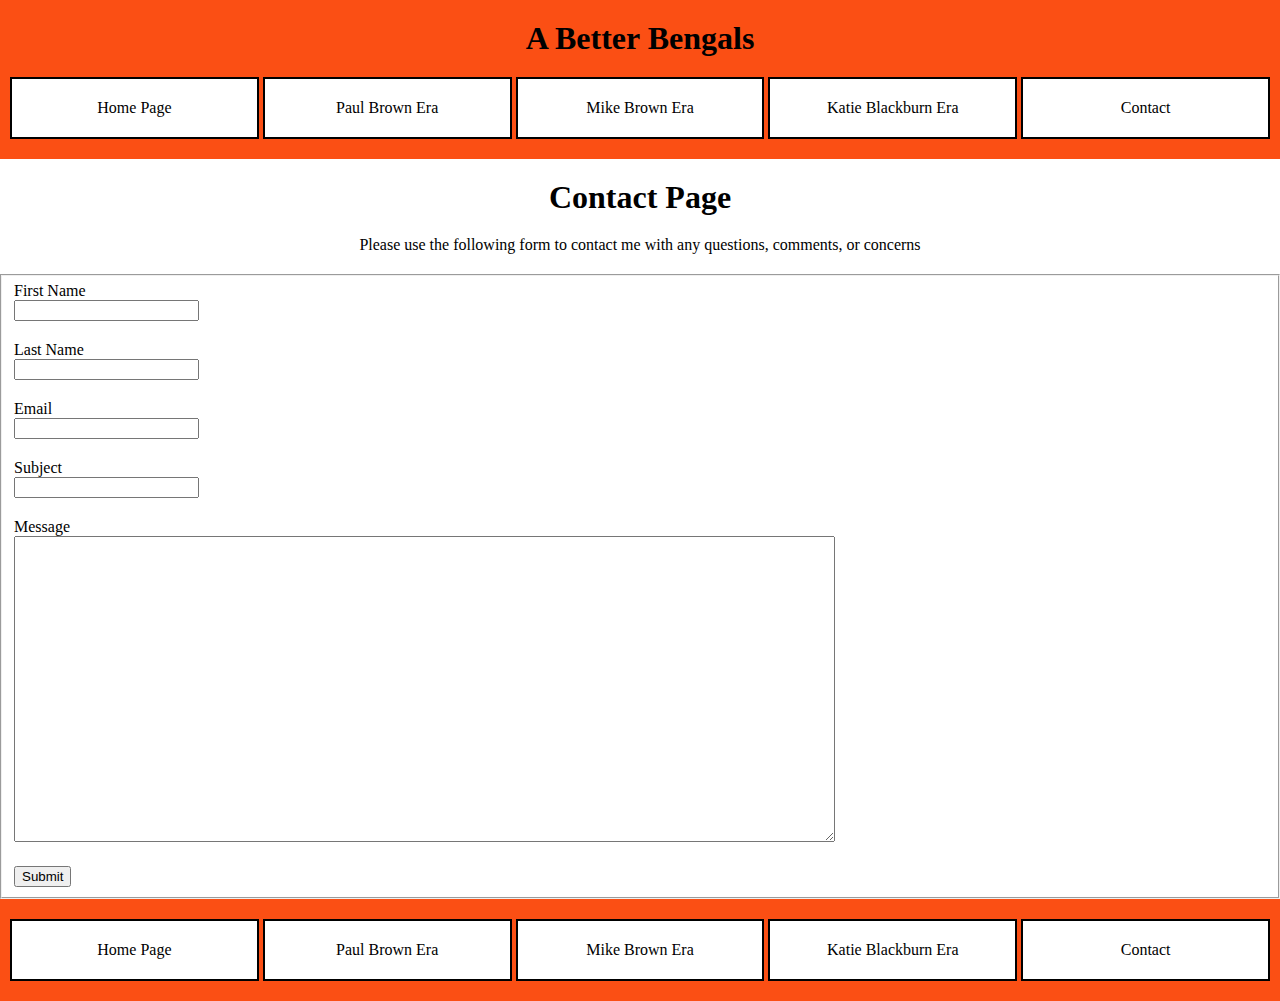
<file: contact.html>
<!DOCTYPE html>
<html>
    <head>
        <title>contact.html</title>
        <link rel="stylesheet" href="CSS/personal_website_final_css.css">
        <script src="JavaScript/personal_website_js.js"></script>
    </head>
    <body>
        <header>
            <div>
                <h1 id="page_title">A Better Bengals</h1>
            </div>
            <div>
                <nav>    
                    <a style="display:inline-block" href="index.html">Home Page</a>
                    <a style="display:inline-block" href="paulbrownera.html">Paul Brown Era</a>
                    <a style="display:inline-block" href="mikebrownera.html">Mike Brown Era</a>
                    <a style="display:inline-block" href="katieblackburnera.html">Katie Blackburn Era</a>
                    <a style="display:inline-block" href="contact.html">Contact</a>
                </nav>
            </div>
        </header>

        <div style="text-align: center;">
            <p></p>
            <h1>Contact Page</h1>
            <p></p>
            <p>Please use the following form to contact me with any questions, comments, or concerns</p>
            <p></p>
        </div>

        <form method="GET" name="myForm" onsubmit="return(validate())">
            <fieldset>
                <label for="first name">First Name</label><br />
                <input id="first name" type="text" name="first_name" />
                <p></p>

                <label for="last name">Last Name</label><br />
                <input id="last name" type="text" name="last_name" />
                <p></p>

                <label for="email">Email</label><br />
                <input id="email" type="email" name="email" />
                <p></p>

                <label for="subject">Subject</label><br />
                <input id="subject" type="text" name="subject"  />
                <p></p>

                <label for="message">Message</label><br />
                <textarea id="message" name="message" rows="20" cols="100"></textarea>
                <p></p>

                <input type="submit" value="Submit" />
            </fieldset>
        </form>

        <footer>
            <nav>    
                <a style="display:inline-block" href="index.html">Home Page</a>
                <a style="display:inline-block" href="paulbrownera.html">Paul Brown Era</a>
                <a style="display:inline-block" href="mikebrownera.html">Mike Brown Era</a>
                <a style="display:inline-block" href="katieblackburnera.html">Katie Blackburn Era</a>
                <a style="display:inline-block" href="contact.html">Contact</a>
            </nav>
        </footer>
    </body>
</html>
</file>
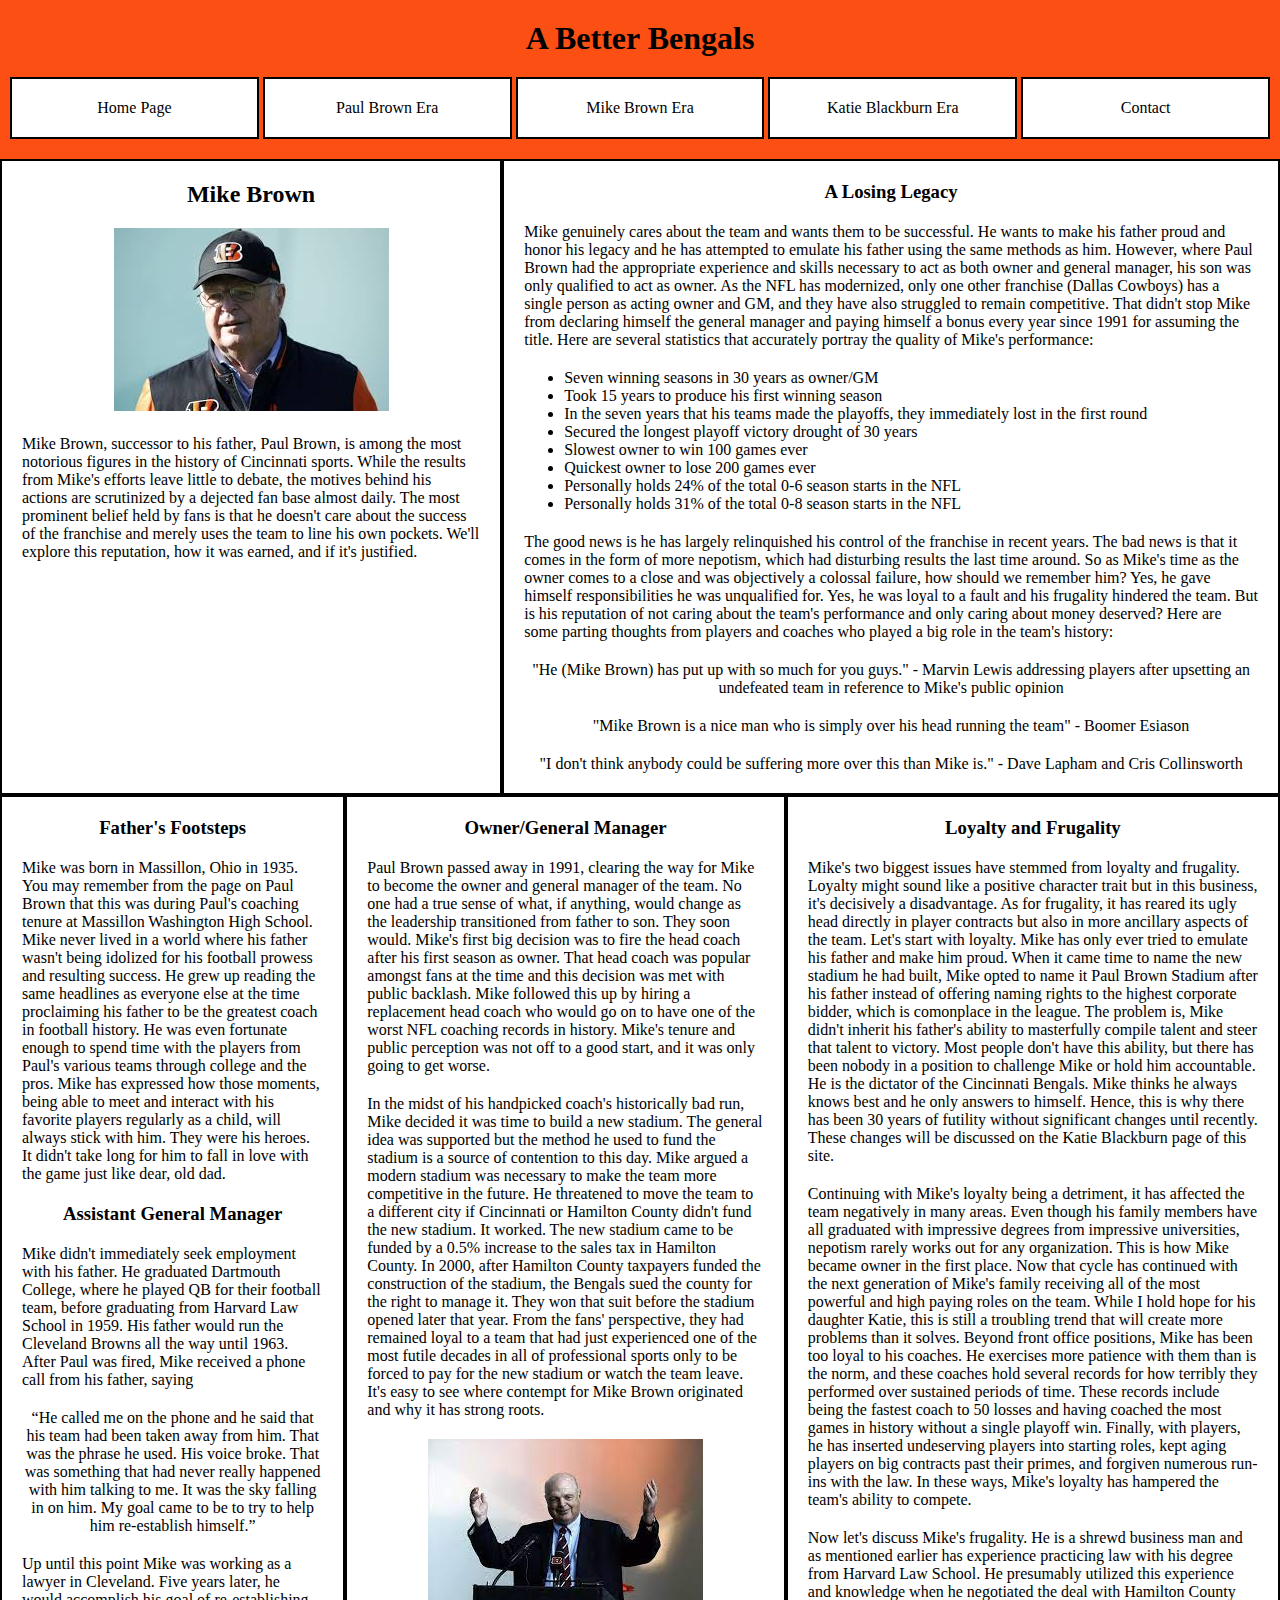
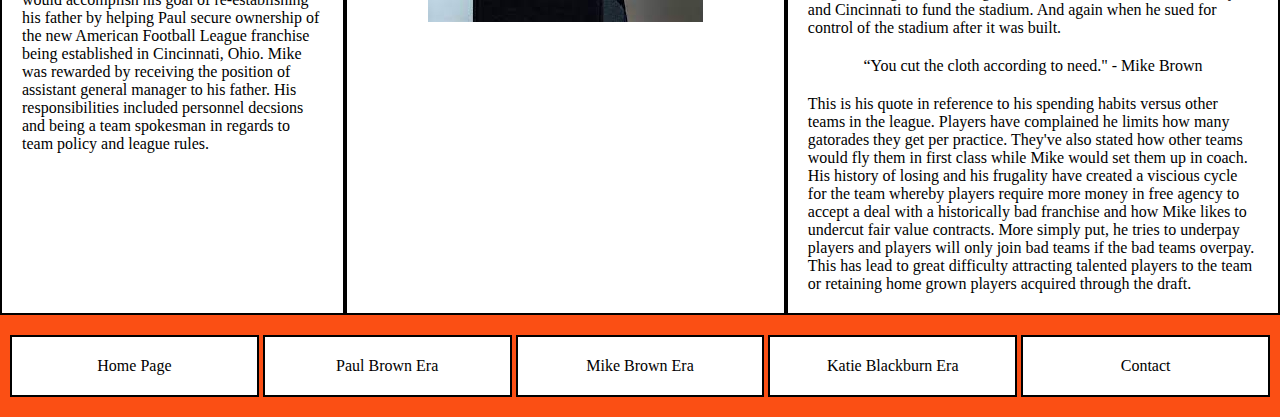
<file: mikebrownera.html>
<!DOCTYPE html>
<html>
    <head>
        <title>mikebrownera.html</title>
        <link rel="stylesheet" href="CSS/personal_website_final_css.css">
    </head>
    <body>
        <header>
            <div>
                <h1 id="page_title">A Better Bengals</h1>
            </div>
            <div>
                <nav>    
                    <a style="display:inline-block" href="index.html">Home Page</a>
                    <a style="display:inline-block" href="paulbrownera.html">Paul Brown Era</a>
                    <a style="display:inline-block" href="mikebrownera.html">Mike Brown Era</a>
                    <a style="display:inline-block" href="katieblackburnera.html">Katie Blackburn Era</a>
                    <a style="display:inline-block" href="contact.html">Contact</a>
                </nav>
            </div>
        </header>

        <div class="flexbox">
            <div class="border_div" style="text-align: center;">
                <h2>Mike Brown</h2>
                <p></p>
                <img src="[data-uri]" alt="Mike Brown"/>
                <p class="left_align">Mike Brown, successor to his father, Paul Brown, is among the most notorious figures in the history of Cincinnati sports. While the results from Mike's efforts leave little to debate, the motives behind his actions are scrutinized by a dejected fan base almost daily. The most prominent belief held by fans is that he doesn't care about the success of the franchise and merely uses the team to line his own pockets. We'll explore this reputation, how it was earned, and if it's justified.</p>
            </div>

            <div class="border_div" style="text-align: center;">
                <h3>A Losing Legacy</h3>
                <p class="left_align"> Mike genuinely cares about the team and wants them to be successful. He wants to make his father proud and honor his legacy and he has attempted to emulate his father using the same methods as him. However, where Paul Brown had the appropriate experience and skills necessary to act as both owner and general manager, his son was only qualified to act as owner. As the NFL has modernized, only one other franchise (Dallas Cowboys) has a single person as acting owner and GM, and they have also struggled to remain competitive. That didn't stop Mike from declaring himself the general manager and paying himself a bonus every year since 1991 for assuming the title. Here are several statistics that accurately portray the quality of Mike's performance:</p>
                <p></p>
                <ul class="left_align">
                    <li>Seven winning seasons in 30 years as owner/GM</li>
                    <li>Took 15 years to produce his first winning season</li>
                    <li>In the seven years that his teams made the playoffs, they immediately lost in the first round</li>
                    <li>Secured the longest playoff victory drought of 30 years</li>
                    <li>Slowest owner to win 100 games ever</li>
                    <li>Quickest owner to lose 200 games ever</li>
                    <li>Personally holds 24% of the total 0-6 season starts in the NFL</li>
                    <li>Personally holds 31% of the total 0-8 season starts in the NFL</li>
                </ul>
                <p></p>
                <p class="left_align">The good news is he has largely relinquished his control of the franchise in recent years. The bad news is that it comes in the form of more nepotism, which had disturbing results the last time around. So as Mike's time as the owner comes to a close and was objectively a colossal failure, how should we remember him? Yes, he gave himself responsibilities he was unqualified for. Yes, he was loyal to a fault and his frugality hindered the team. But is his reputation of not caring about the team's performance and only caring about money deserved? Here are some parting thoughts from players and coaches who played a big role in the team's history:</p>
                <p></p>
                <p>"He (Mike Brown) has put up with so much for you guys." - Marvin Lewis addressing players after upsetting an undefeated team in reference to Mike's public opinion</p>
                <p></p>
                <p>"Mike Brown is a nice man who is simply over his head running the team" - Boomer Esiason</p>
                <p></p>
                <p>"I don't think anybody could be suffering more over this than Mike is." - Dave Lapham and Cris Collinsworth</p>
            </div>
        </div>

        <div class="flexbox">
            <div class="border_div" style="text-align: center;">
                <h3>Father's Footsteps</h3>
                <p></p>
                <p class="left_align">Mike was born in Massillon, Ohio in 1935. You may remember from the page on Paul Brown that this was during Paul's coaching tenure at Massillon Washington High School. Mike never lived in a world where his father wasn't being idolized for his football prowess and resulting success. He grew up reading the same headlines as everyone else at the time proclaiming his father to be the greatest coach in football history. He was even fortunate enough to spend time with the players from Paul's various teams through college and the pros. Mike has expressed how those moments, being able to meet and interact with his favorite players regularly as a child, will always stick with him. They were his heroes. It didn't take long for him to fall in love with the game just like dear, old dad.</p>
                <p></p>

                <h3>Assistant General Manager</h3>
                <p></p>
                <p class="left_align">Mike didn't immediately seek employment with his father. He graduated Dartmouth College, where he played QB for their football team, before graduating from Harvard Law School in 1959. His father would run the Cleveland Browns all the way until 1963. After Paul was fired, Mike received a phone call from his father, saying</p>
                <p></p>
                <p>“He called me on the phone and he said that his team had been taken away from him. That was the phrase he used. His voice broke. That was something that had never really happened with him talking to me. It was the sky falling in on him. My goal came to be to try to help him re-establish himself.”</p>
                <p></p>
                <p class="left_align">Up until this point Mike was working as a lawyer in Cleveland. Five years later, he would accomplish his goal of re-establishing his father by helping Paul secure ownership of the new American Football League franchise being established in Cincinnati, Ohio. Mike was rewarded by receiving the position of assistant general manager to his father. His responsibilities included personnel decsions and being a team spokesman in regards to team policy and league rules.</p>
            </div>

            <div class="border_div">
                <h3>Owner/General Manager</h3>
                <p></p>
                <p class="left_align">Paul Brown passed away in 1991, clearing the way for Mike to become the owner and general manager of the team. No one had a true sense of what, if anything, would change as the leadership transitioned from father to son. They soon would. Mike's first big decision was to fire the head coach after his first season as owner. That head coach was popular amongst fans at the time and this decision was met with public backlash. Mike followed this up by hiring a replacement head coach who would go on to have one of the worst NFL coaching records in history. Mike's tenure and public perception was not off to a good start, and it was only going to get worse.</p>
                <p></p>
                <p class="left_align">In the midst of his handpicked coach's historically bad run, Mike decided it was time to build a new stadium. The general idea was supported but the method he used to fund the stadium is a source of contention to this day. Mike argued a modern stadium was necessary to make the team more competitive in the future. He threatened to move the team to a different city if Cincinnati or Hamilton County didn't fund the new stadium. It worked. The new stadium came to be funded by a 0.5% increase to the sales tax in Hamilton County. In 2000, after Hamilton County taxpayers funded the construction of the stadium, the Bengals sued the county for the right to manage it. They won that suit before the stadium opened later that year. From the fans' perspective, they had remained loyal to a team that had just experienced one of the most futile decades in all of professional sports only to be forced to pay for the new stadium or watch the team leave. It's easy to see where contempt for Mike Brown originated and why it has strong roots.</p>
                <p></p>
                <img src="[data-uri]" alt="Mike Brown Podium" />
            </div>

            <div class="border_div">
                <h3>Loyalty and Frugality</h3>
                <p></p>
                <p class="left_align">Mike's two biggest issues have stemmed from loyalty and frugality. Loyalty might sound like a positive character trait but in this business, it's decisively a disadvantage. As for frugality, it has reared its ugly head directly in player contracts but also in more ancillary aspects of the team. Let's start with loyalty. Mike has only ever tried to emulate his father and make him proud. When it came time to name the new stadium he had built, Mike opted to name it Paul Brown Stadium after his father instead of offering naming rights to the highest corporate bidder, which is comonplace in the league. The problem is, Mike didn't inherit his father's ability to masterfully compile talent and steer that talent to victory. Most people don't have this ability, but there has been nobody in a position to challenge Mike or hold him accountable. He is the dictator of the Cincinnati Bengals. Mike thinks he always knows best and he only answers to himself. Hence, this is why there has been 30 years of futility without significant changes until recently. These changes will be discussed on the Katie Blackburn page of this site.</p>
                <p></p>
                <p class="left_align">Continuing with Mike's loyalty being a detriment, it has affected the team negatively in many areas. Even though his family members have all graduated with impressive degrees from impressive universities, nepotism rarely works out for any organization. This is how Mike became owner in the first place. Now that cycle has continued with the next generation of Mike's family receiving all of the most powerful and high paying roles on the team. While I hold hope for his daughter Katie, this is still a troubling trend that will create more problems than it solves. Beyond front office positions, Mike has been too loyal to his coaches. He exercises more patience with them than is the norm, and these coaches hold several records for how terribly they performed over sustained periods of time. These records include being the fastest coach to 50 losses and having coached the most games in history without a single playoff win. Finally, with players, he has inserted undeserving players into starting roles, kept aging players on big contracts past their primes, and forgiven numerous run-ins with the law. In these ways, Mike's loyalty has hampered the team's ability to compete.</p>
                <p></p>
                <p class="left_align">Now let's discuss Mike's frugality. He is a shrewd business man and as mentioned earlier has experience practicing law with his degree from Harvard Law School. He presumably utilized this experience and knowledge when he negotiated the deal with Hamilton County and Cincinnati to fund the stadium. And again when he sued for control of the stadium after it was built.</p>
                <p></p>
                <p>“You cut the cloth according to need." - Mike Brown</p>
                <p></p>
                <p class="left_align">This is his quote in reference to his spending habits versus other teams in the league. Players have complained he limits how many gatorades they get per practice. They've also stated how other teams would fly them in first class while Mike would set them up in coach. His history of losing and his frugality have created a viscious cycle for the team whereby players require more money in free agency to accept a deal with a historically bad franchise and how Mike likes to undercut fair value contracts. More simply put, he tries to underpay players and players will only join bad teams if the bad teams overpay. This has lead to great difficulty attracting talented players to the team or retaining home grown players acquired through the draft.</p>
            </div>
        </div>

        <footer>
            <nav>    
                <a style="display:inline-block" href="index.html">Home Page</a>
                <a style="display:inline-block" href="paulbrownera.html">Paul Brown Era</a>
                <a style="display:inline-block" href="mikebrownera.html">Mike Brown Era</a>
                <a style="display:inline-block" href="katieblackburnera.html">Katie Blackburn Era</a>
                <a style="display:inline-block" href="contact.html">Contact</a>
            </nav>
        </footer>
    </body>
</html>
</file>
<file: CSS/personal_website_final_css.css>
* {
    margin: 0px;
}

header {
    padding-top: 20px;
    background-color: #FB4F14;
}

footer {
    background-color: #FB4F14;
}

.flexbox {
    display: flex;
}

@media screen and (max-width: 100%) {
    .flexbox {
        flex-direction: row;
    }
}
  
@media screen and (max-width: 800px) {
    .flexbox {
        flex-direction: column;
    }
}

nav > a {
    background-color: white;
    padding: 20px;
    border: 2px solid black;
    color: black;
    text-decoration: none;
    width: 16%;
    margin-top: 20px;
    margin-bottom: 20px;
}

body {
    font-family: Franklin Gothic Book;
}

#page_title {
    text-align: center;
}

nav {
    text-align: center;
}

#about {
    text-align: center;
    padding: 20px;
}

.border_div {
    text-align: center;
    padding: 20px;
    border: 2px solid black;
}

p {
    margin-top: 20px;
}

.left_align {
    text-align: left;
}
</file>
